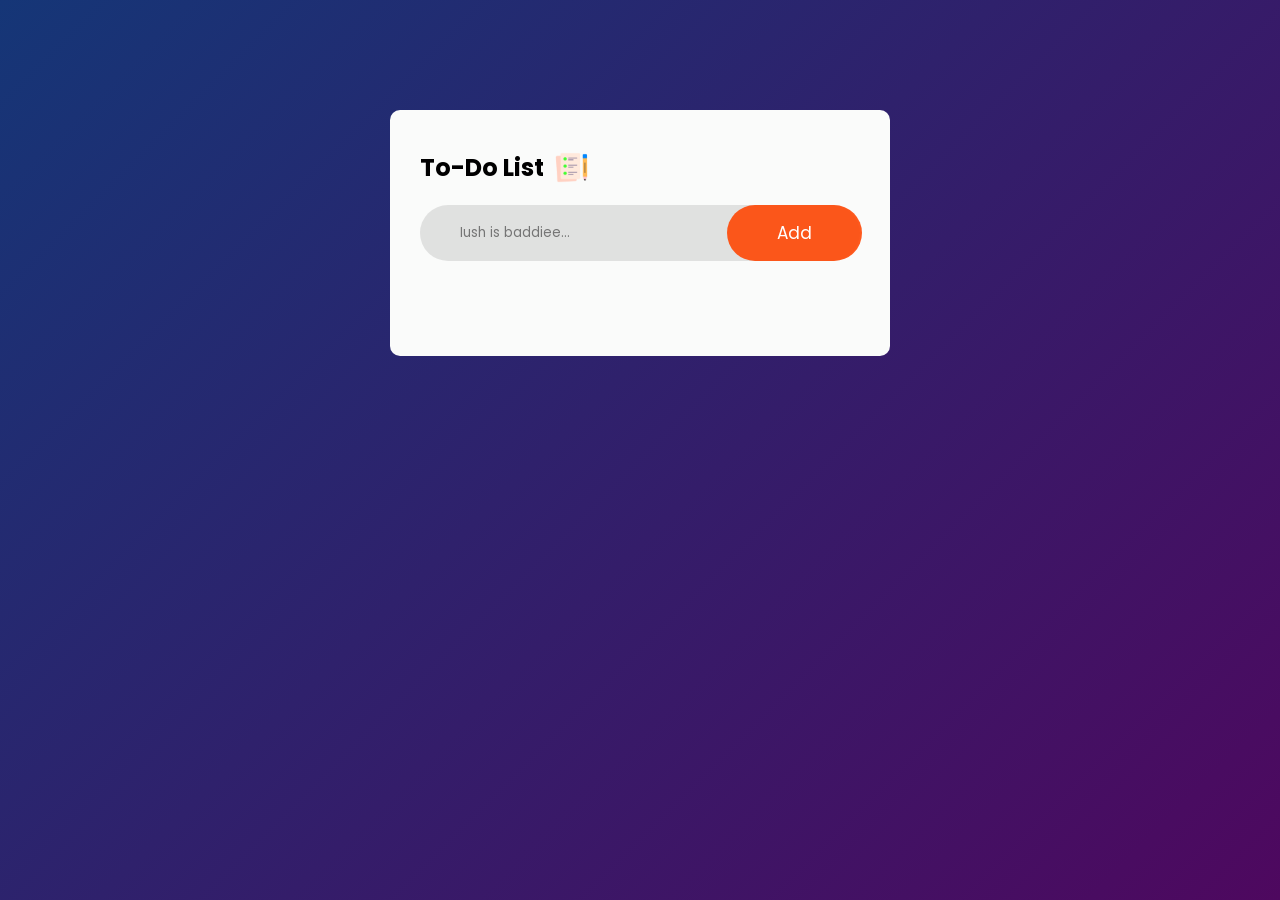
<file: index.html>
<!DOCTYPE html>
<html lang="en">
<head>
    <meta charset="UTF-8">
    <meta name="viewport" content="width=device-width, initial-scale=1.0">
    <title>Github Starting</title>
    <link rel="stylesheet" href="style.css">
    <link href="https://fonts.googleapis.com/css2?family=Poppins:ital,wght@0,100;0,200;0,300;0,400;0,500;0,600;0,700;0,800;0,900;1,100;1,200;1,300;1,400;1,500;1,600;1,700;1,800;1,900&amp;display=swap" rel="stylesheet">
</head>
<body>
    <div class="container">
       <div class="todo-app">
        <h2>To-Do List <img src="icon.png" alt="icon"></h2>
        <div class="search">
            <input type="text" id="input-box" placeholder="Iush is baddiee...">
            <button onclick="getList()">Add</button>
            <p id="message"></p>
        </div>
        <ul id="list-container">
            <!-- <li class="checked">Text-1</li>
            <li>Text-2</li>
            <li>Text-3</li> -->
        </ul>
       </div>
    </div>
<script src="script.js"></script>
</body>
</html>
</file>
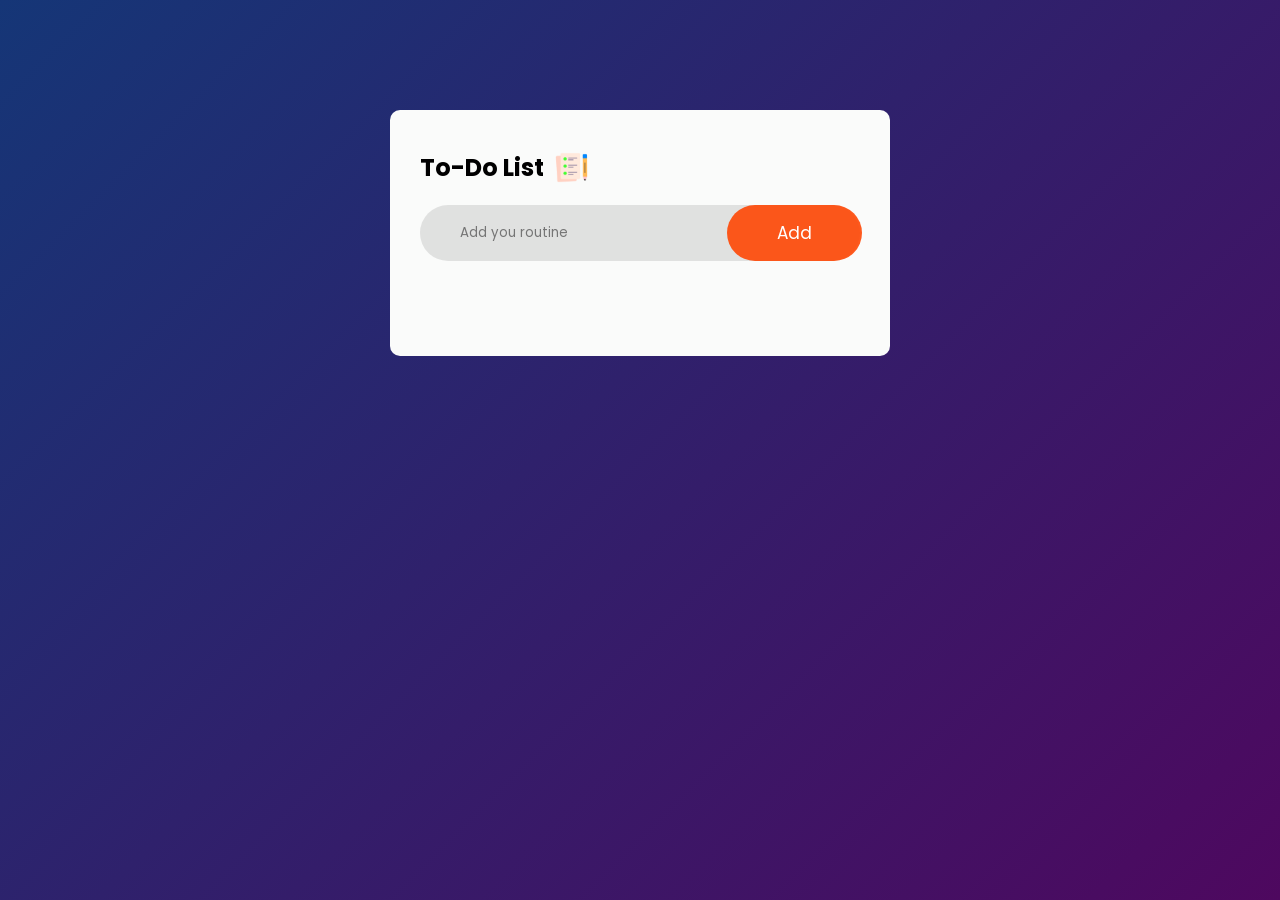
<file: To-do-list.html>
<!DOCTYPE html>
<html lang="en">
<head>
    <meta charset="UTF-8">
    <meta name="viewport" content="width=device-width, initial-scale=1.0">
    <title>Simple To-do-list</title>
    <link rel="stylesheet" href="style.css">
    <link href="https://fonts.googleapis.com/css2?family=Poppins:ital,wght@0,100;0,200;0,300;0,400;0,500;0,600;0,700;0,800;0,900;1,100;1,200;1,300;1,400;1,500;1,600;1,700;1,800;1,900&amp;display=swap" rel="stylesheet">
</head>
<body>
    <div class="container">
       <div class="todo-app">
        <h2>To-Do List <img src="icon.png" alt="icon"></h2>
        <div class="search">
            <input type="text" id="input-box" placeholder="Add you routine">
            <button onclick="getList()">Add</button>
            <p id="message"></p>
        </div>
        <ul id="list-container">
            <!-- <li class="checked">Text-1</li>
            <li>Text-2</li>
            <li>Text-3</li> -->
        </ul>
       </div>
    </div>
<script src="script.js"></script>
</body>
</html>
</file>
<file: style.css>
*{
    margin: 0;
    padding: 0;
    box-sizing: border-box;
    font-family: poppins;  
}
.container{
    width: 100vw;
    height: 100vh;
    background: linear-gradient(135deg,#153677,#4e085f);
    padding: 10px;
}
.todo-app{
    width: 70%;
    max-width: 500px;
    margin: auto;
    margin-top: 100px;
    background-color: rgb(250, 251, 250);
    padding: 40px 30px 70px;
    border-radius: 10px;
}
.todo-app h2{
    display: flex;
    align-items: center;
}

.todo-app h2 img{
    width: 35px;
    margin-left: 10px;
}
.search{
    display: flex;
    justify-content: space-between;
    align-items: center;
    background-color: rgba(128, 128, 128, 0.21);
    border-radius: 30px;
    margin-bottom: 25px;
    margin-top: 20px;
    position: relative;
}
input{
    flex: 1;
    outline: none;
    border: none;
    background: transparent;
    padding: 10px; 
    padding-left: 40px;
}
button{
    padding: 15px 50px;
    outline: none;
    border: none;
    color: white;
    background-color: rgba(255, 68, 0, 0.884);
    border-radius: 30px;
    font-size: 17px;
    cursor: pointer;
}

 ul li{
    list-style-type: none;
    padding: 12px 8px 12px 45px;
    position: relative;
    font-size: 17px;
    user-select: none;
    cursor: pointer;
    position: relative;
}

ul li::before{
    content: '';
    position: absolute;
    width: 28px;
    height: 28px;
    border-radius: 50%;
    background-image: url(unchecked.png);
    background-size: cover;
    background-position: center;
    top: 12px;
    left: 8px;
}
.checked{
    color: #555;
    text-decoration: line-through;
}
.checked::before{
    background-image: url(checked.png);
}

ul li span{
    position: absolute;
    top: 12px;
    right: 0px;
    font-size: 17px;
    padding: 2px 8px;
    cursor: pointer;
    border-radius: 50%;
}
ul li span:hover{
    background-color: #5555555a;
    align-items: center;  
}
#message {
    color: red;
    font-weight: bold;
    margin-top: 10px;
    position: absolute;
    bottom: -35px;
    left: 100px;
    background-color: rgba(255, 228, 196, 0.507);
    padding: 5px 40px;
    display: none;
    border-radius: 15px;
}
</file>
